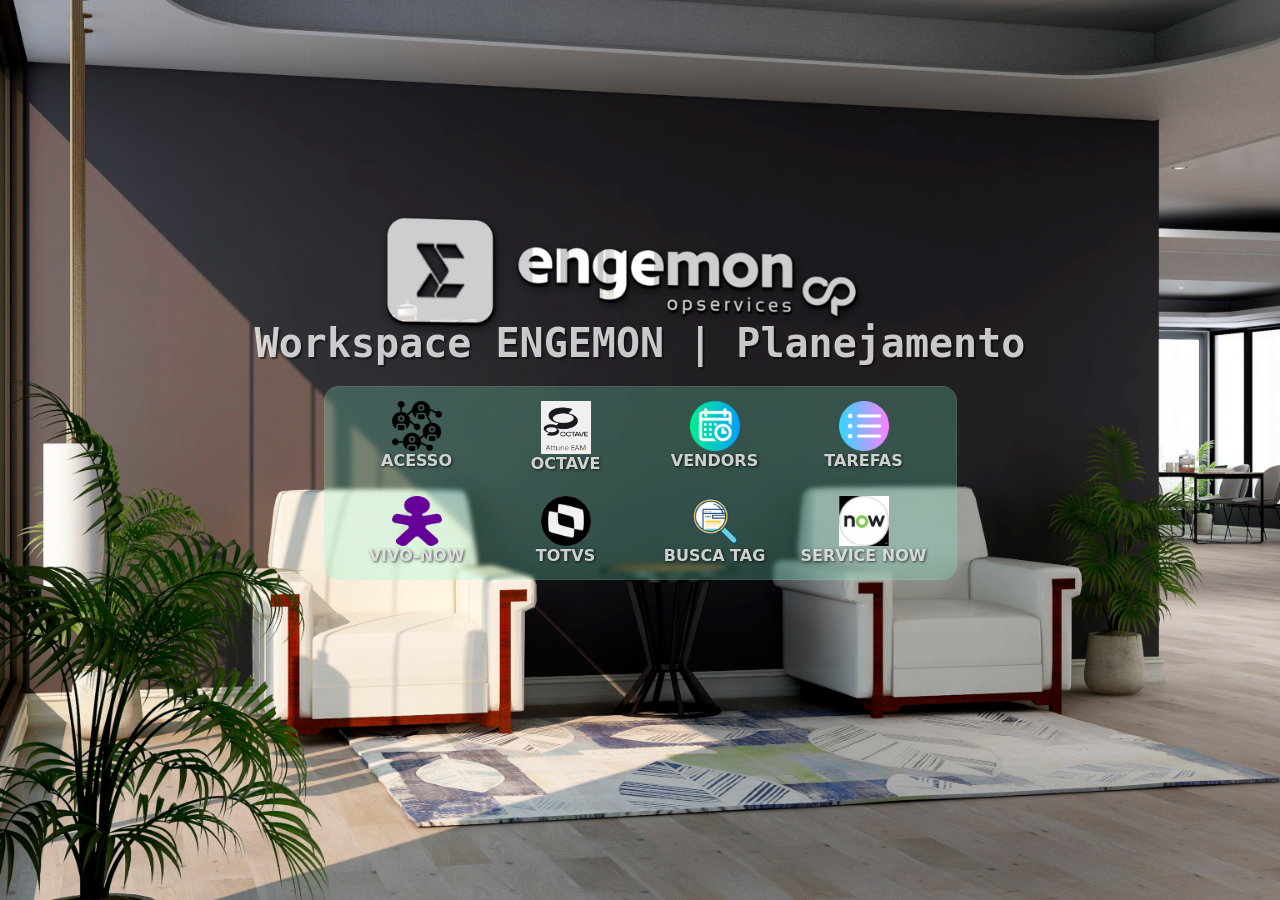
<file: index.html>
<!DOCTYPE html>
<html lang="pt-br">
<head>
    <meta charset="UTF-8">
    <meta name="viewport" content="width=device-width, initial-scale=1.0">
    <meta name="description" content="Acesso rápido às ferramentas do dia a dia da ENGEMON: Exagon, Totvs, Vivo-Now, ServiceNow e muito mais.">
    <link rel="shortcut icon" href="favicon/favicon.ico" type="image/x-icon">
    <title>Engemon Workspace</title>
    <link rel="stylesheet" href="css/style.css">
</head>
<body>
    <main>
        <h1>Workspace ENGEMON | Planejamento</h1>
        <nav>
            <span id="acesso" href="#"><img src="icons/acesso.png" alt="Icone Acesso para pessoas">Acesso</span>

            <a href="https://us1.eam.hxgnsmartcloud.com/web/base/logout?tenant=RSZZM1735678058_PRD" target="_blank"><img  src="icons/exagon.png" alt="Icone EXAGON">Octave</a>

            <a href="https://Planning-Dev-Lab.github.io/Cronograma-2026/" target="_blank"><img src="icons/calendario.png" alt="Icone Calendário Vendors">Vendors</a>

            <a href="https://sansaoyago.github.io/Engemon-Planejamento/pages/Organiza%C3%A7%C3%A3o%20de%20atividades/index.html" target="_blank"><img src="icons/tarefas.png" alt="Icone Gerenciamento Tarefas">Tarefas</a>

            <a href="https://vivoit.service-now.com/vivonow" target="_blank"><img src="icons/vivo.png" alt="">Vivo-Now</a>
            <a href="https://erptotvs.engemon.com.br:4010/webapp/" target="_blank"><img src="icons/totvs.png" alt="Icone TOTVS">Totvs</a>

            <a href="https://planning-dev-lab.github.io/busca-tag/" target="_blank"><img src="icons/seo.png" alt="Icone App Busca Tag">Busca Tag</a>

            <a href="https://nextstreamprod.service-now.com/esc?id=ec_home" target="_blank"><img src="icons/service-now.png" alt="Icone do service-now">Service now</a>

        </nav>
        <section class="modal">
            <a href="https://protect.checkpoint.com/v2/r02/___https:/forms.office.com/r/jAuJLfaajC___.YzJlOnRlbGVmb25pY2FicmF6aWw6YzpvOmZkNGJhNGMyNDA3YTI2MDgxY2YxZmY2NWRkNjZmNTg2Ojc6NzJiYjo5ZTlmOTJjN2E1Y2I3MzYwZjllMmMyNDcxZWZhMGQyNDYwZmI3ZDg1OWMwNmI1N2YxYzU3NzA1MjgzYjU2OGIzOmg6RjpG" target="_blank">NT02 - Áreas comuns</a>
            <hr>
            <a href="https://protect.checkpoint.com/v2/r02/___https:/forms.office.com/r/FcdvVgGZ5f___.YzJlOnRlbGVmb25pY2FicmF6aWw6YzpvOmZkNGJhNGMyNDA3YTI2MDgxY2YxZmY2NWRkNjZmNTg2Ojc6ZjhhODpkZjYxOTEyZGFlN2YzM2JmN2QzYWVkZmQ3NTJkOGEyMzBlMDdlMWY3ZGRiNWY1YTY1NDYzYWZlOTFkNDFiZThhOmg6RjpG" target="_blank">NT03 - Colaboradores</a>
            <button id="clickOff">X</button>
        </section>
    </main>

    <script>
        const modal = document.querySelector(".modal")
        const acesso = document. querySelector("#acesso")
        const nav = document.querySelector("nav")
        const btnClose = document.querySelector("#clickOff")

        acesso.addEventListener("click", ()=> {
            modal.style.display = "block"
            nav.style.filter = "Blur(3px)"
            nav.style.pointerEvents = "none"
        })

        btnClose.addEventListener("click", ()=> {
            modal.style.display = "none"
            nav.style.filter = "none"
            nav.style.pointerEvents = "auto"
        })


        

    </script>
</body>
</html>
</file>
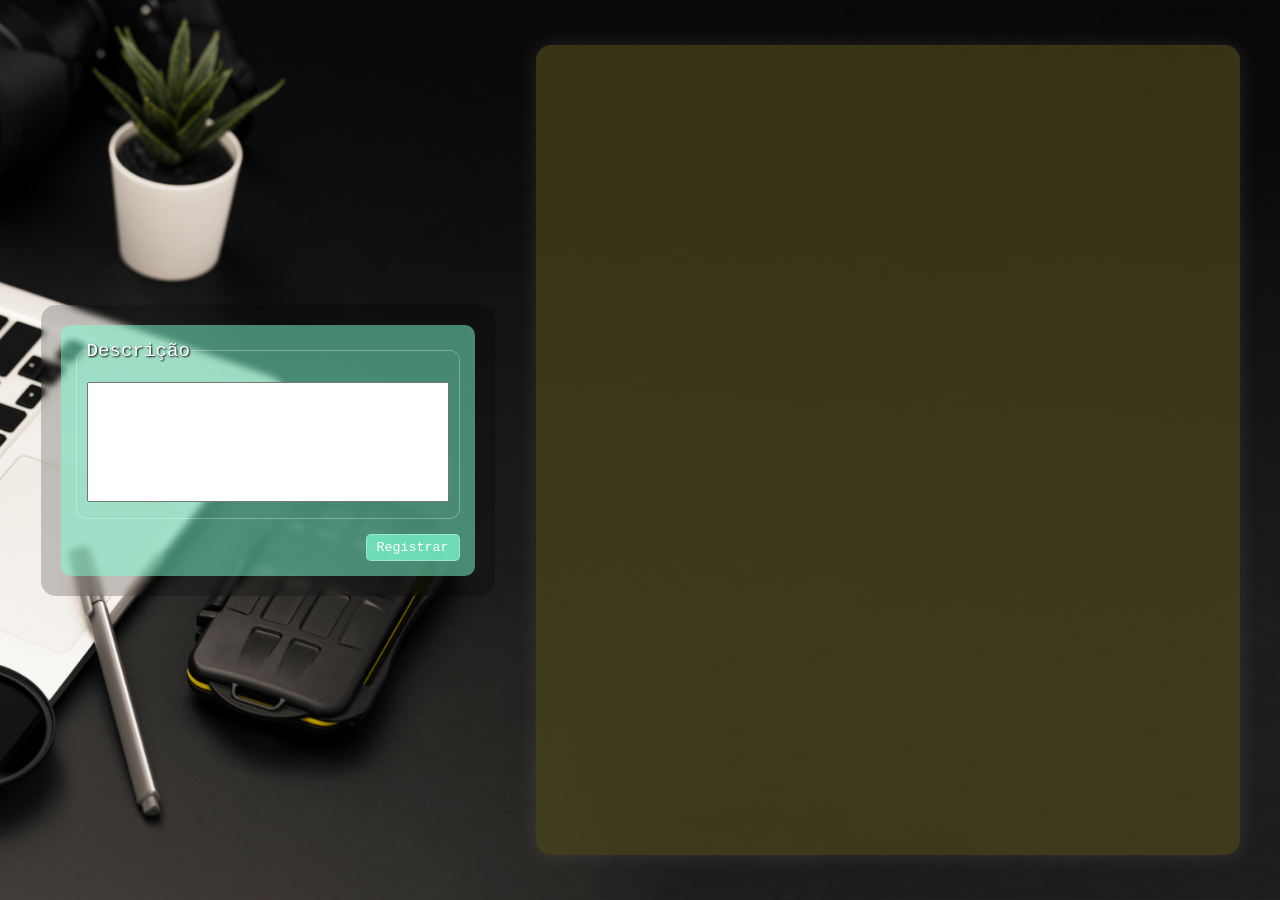
<file: pages/Organização de atividades/index.html>
<!DOCTYPE html>
<html lang="pt-br">
<head>
    <meta charset="UTF-8">
    <meta name="viewport" content="width=device-width, initial-scale=1.0">
    <link rel="shortcut icon" href="img/favicon.png" type="image/x-icon">
    <title>Anotações</title>
    <link rel="stylesheet" href="CSS/estilo.css">
</head>
<body>
    <main id="contain">
        <section id="entrada">
            <form>
                <fieldset>
                    <legend>Descrição</legend>
                    <textarea name="desc" id="desc"></textarea>
                </fieldset>
                <input type="submit" value="Registrar">
            </form>
        </section>
        <section id="saida">
            <div id="out"></div>
        </section>
    </main>

    <script src="js/script.js"></script>
</body>
</html>
</file>
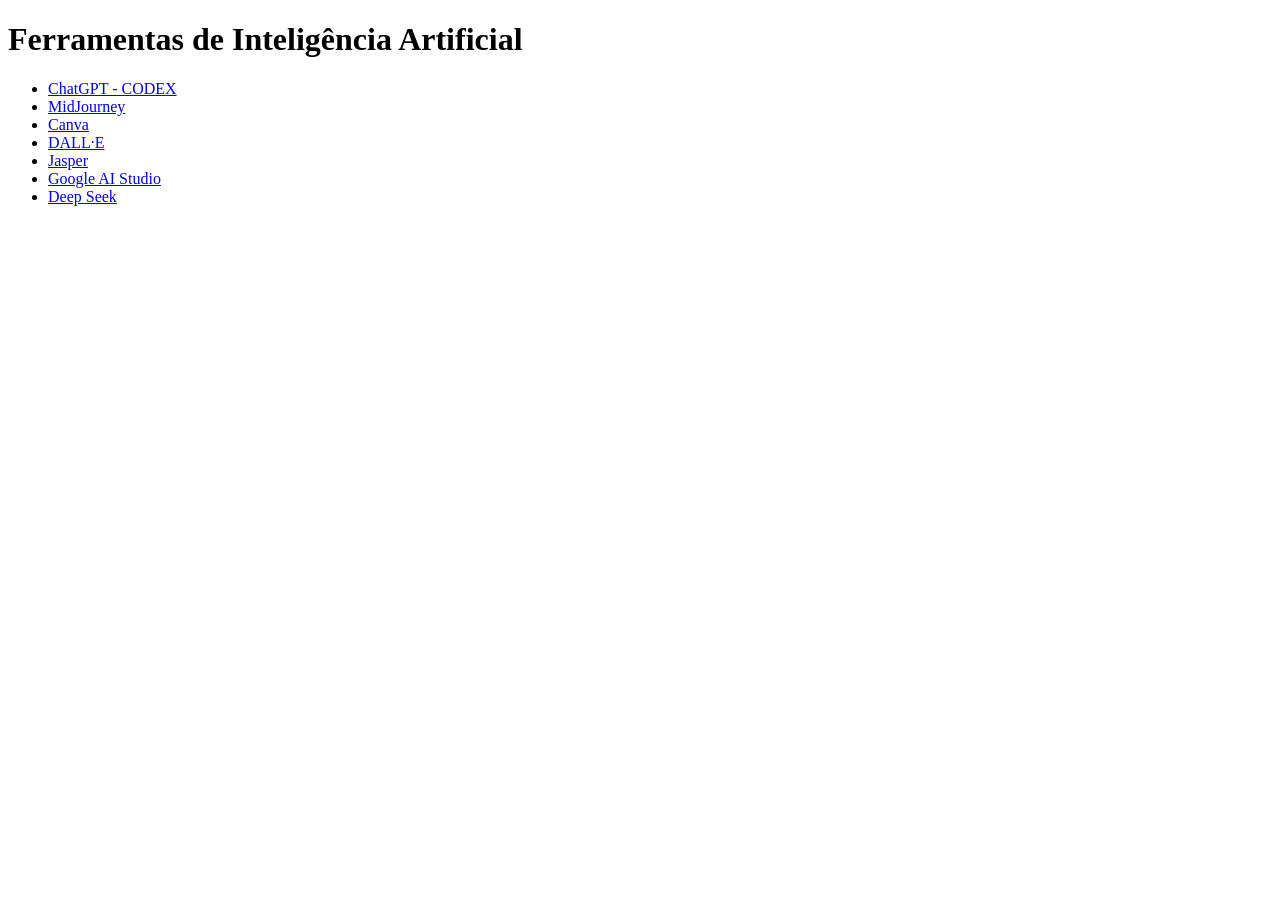
<file: pages/ferramentasAi.html>
<!DOCTYPE html>
<html lang="pt-br">
<head>
    <meta charset="UTF-8">
    <meta name="viewport" content="width=device-width, initial-scale=1.0">
    <title>Ferramentas AI</title>
</head>
<body>
    <div id="contain">
        <h1>Ferramentas de Inteligência Artificial</h1>
        <ul>
            <li><a href="https://openai.com/pt-BR/codex/">ChatGPT - CODEX</a></li>
            <li><a href="https://www.midjourney.com/">MidJourney</a></li>
            <li><a href="https://www.canva.com/">Canva</a></li>
            <li><a href="https://www.dall-e.com/">DALL·E</a></li>
            <li><a href="https://www.jasper.ai/">Jasper</a></li>
            <li><a href="https://aistudio.google.com/">Google AI Studio</a></li>
            <li><a href="https://chat.deepseek.com/">Deep Seek</a></li>
        </ul>
    </div>
</body>
</html>
</file>
<file: css/style.css>
@charset "UTF-8";

* {
    padding: 0;
    margin: 0;
    box-sizing: border-box;

}

@import url('https://fonts.googleapis.com/css2?family=Syne+Mono&display=swap');
@import url('https://fonts.googleapis.com/css2?family=Chewy&display=swap');


main {
    background: grey url('../img/workspace-engemon.jpg') no-repeat fixed center / cover ;
    display: flex;
    flex-flow: column wrap;
    justify-content: center;
    align-items: center;
    width: 100vw;
    height: 100vh;
}

h1 {
    font-family: "Syne Mono", monospace;
    font-weight: 700;
    font-size: 2.5em;
    font-style: normal;
    color: rgba(255, 255, 255, 0.774);
    text-shadow: 2px 2px 1px rgba(0, 0, 0, 0.456);
    margin-bottom: 20px;
}

nav {
    background-color: rgba(127, 255, 212, 0.234);
    display: grid;
    grid-template-columns: repeat(4, 1fr);
    gap: 15px;
    border: 1px solid rgba(255, 255, 255, 0.073);
    border-radius: 15px;
    padding: 10px 25px;
    backdrop-filter: blur(1.9px);
}

img {
    width: 50px;
}

a,
span {
    cursor: pointer;
    font-family: "Chewy", system-ui;
    font-style: normal;
    font-weight: 600;
    color: rgba(237, 237, 237, 0.855);
    text-decoration: none;
    text-align: center;
    text-shadow: 1px 1px 3px rgba(0, 0, 0, 0.7);
    text-transform: uppercase;

    display: flex;
    flex-direction: column;
    align-items: center;
    
    border-radius: 8px;
    border: 2px solid transparent;
    padding: 2px;
    transition: border-color 300ms, background-color 380ms, transform 380ms, all 300ms;
    transition-timing-function: ease-in-out;
}

a:hover, span:hover {
    background-color: rgba(87, 32, 205, 0.175);
    color: white;
    border-color: rgba(43, 16, 67, 0.171);
    box-shadow: 0px 0px 9px 2px rgba(255, 255, 255, 0.197);
    transform: scale(1.1);
}

.modal {
    display: none;
    position: absolute;
    background-color: rgba(255, 255, 255, 0.871);
    padding: 3px 15px;
    border-radius: 12px;
}

.modal > a {
    color: black;
}

.modal > button {
    font-family: 'Times New Roman', Times, serif;
    border: 1px solid rgba(0, 0, 0, 0.449);
    font-size: 1em;
    padding: 2px 4px;
    background-color: rgba(250, 46, 46, 0.93);
    text-shadow: 1px 1px 1px rgba(0, 0, 0, 0.532);
    color: white;
    position: absolute;
    top: -27px;
    right: 3px;
    cursor: pointer;
    border-radius: 4px;
    transition: background 350ms;
}

.modal>button:hover {
    background-color: red;
}
</file>
<file: pages/Organização de atividades/CSS/estilo.css>
@charset "UTF-8";

/* Reset e Configurações Globais */
* {
    padding: 0;
    margin: 0;
    box-sizing: border-box;
}

body {
    overflow: hidden; /* Evita scroll na página inteira */
    background-color: rgba(0, 0, 0, 0.793);
}

/* Container Principal */
#contain {
    background-image: url('../img/alto-angulo-de-area-de-trabalho-com-espaco-para-laptop-e-copia.jpg');
    background-repeat: no-repeat;
    background-position: center center;
    background-size: cover;
    width: 100vw;
    height: 100vh;
    padding: 20px;
    display: flex;
    flex-direction: row;
}

/* Seções de Entrada e Saída */
section {
    padding: 20px;
    margin: auto;
    display: flex;
    flex-direction: column; /* Corrigido de 'columnn' */
    background-color: rgba(0, 0, 0, 0.2);
    border-radius: 15px;
}

#entrada {
    backdrop-filter: blur(3px);
}

#saida {
    width: 55vw;
    height: 90vh;
    background-color: rgba(74, 70, 28, 0.7);
    color: white;
    font-family: 'Courier New', Courier, monospace;
    overflow: hidden; /* Scroll apenas aqui se houver muitas tarefas */
    box-shadow: 0px 0px 20px 0px rgba(255, 255, 255, 0.1);
}

#out {
    overflow-y: scroll;
    
}
/* Elementos do Formulário */
form {
    background-color: rgba(127, 255, 212, 0.5);
    padding: 15px;
    border-radius: 10px;
}

fieldset {
    width: 30vw;
    color: white;
    font-family: 'Courier New', Courier, monospace;
    font-size: 1.2em;
    font-weight: 500;
    text-shadow: 1px 1px 2px black;
    padding: 10px;
    border: 1px solid rgba(255, 255, 255, 0.3);
    border-radius: 10px;
}

#desc {
    width: 100%;
    height: 120px;
    margin-top: 10px;
    padding: 10px;
    resize: none;
}

/* Estilo dos Itens na Saída */
.item-tarefa {
    display: flex;
    align-items: center;
    background-color: rgba(255, 255, 255, 0.1);
    margin-bottom: 10px;
    padding: 10px;
    border-radius: 8px;
    gap: 10px;
}

.item-tarefa span {
    flex-grow: 1;
    font-size: 1em;
    word-break: break-word;
}

/* Botões */
button, input[type="submit"] {
    font-family: 'Courier New', Courier, monospace;
    cursor: pointer;
    transition: 0.3s;
    border: 1px solid rgba(255, 255, 255, 0.3);
    border-radius: 5px;
    padding: 5px 10px;
}

input[type="submit"] {
    background-color: rgba(127, 255, 212, 0.7);
    color: white;
    margin-top: 15px;
    float: right;
}

.btn-excluir {
    background-color: rgba(255, 99, 71, 0.6);
    color: white;
}

.btn-mover {
    background-color: rgba(255, 255, 255, 0.2);
    color: white;
    font-weight: bold;
}

.btn-mover:hover {
    background-color: rgba(255, 255, 255, 0.4);
}

/* Classes de Estado */
.concluida {
    text-decoration: line-through;
    color: rgba(255, 255, 255, 0.4);
}

.oculto { display: none; }
.visivel { display: inline-block; }

/* Scrollbar Personalizada */
#out::-webkit-scrollbar { width: 8px; }
#out::-webkit-scrollbar-thumb {
    background: rgba(255, 255, 255, 0.3);
    border-radius: 10px;
}

/* Responsividade */
@media screen and (max-width: 768px) {

    fieldset { width: 100%; }

    #contain {
        flex-direction: column;
       
    }
    section {
        width: 95%;
        margin-bottom: 20px;
    }

    #entrada {
        order: 2;
    }

    #saida {
        order: 1;
        width: 95%;
        height: 50vh;
        margin-bottom: 20px;
    }

    input[type="submit"] { float: none; width: 100%; }
}
</file>
